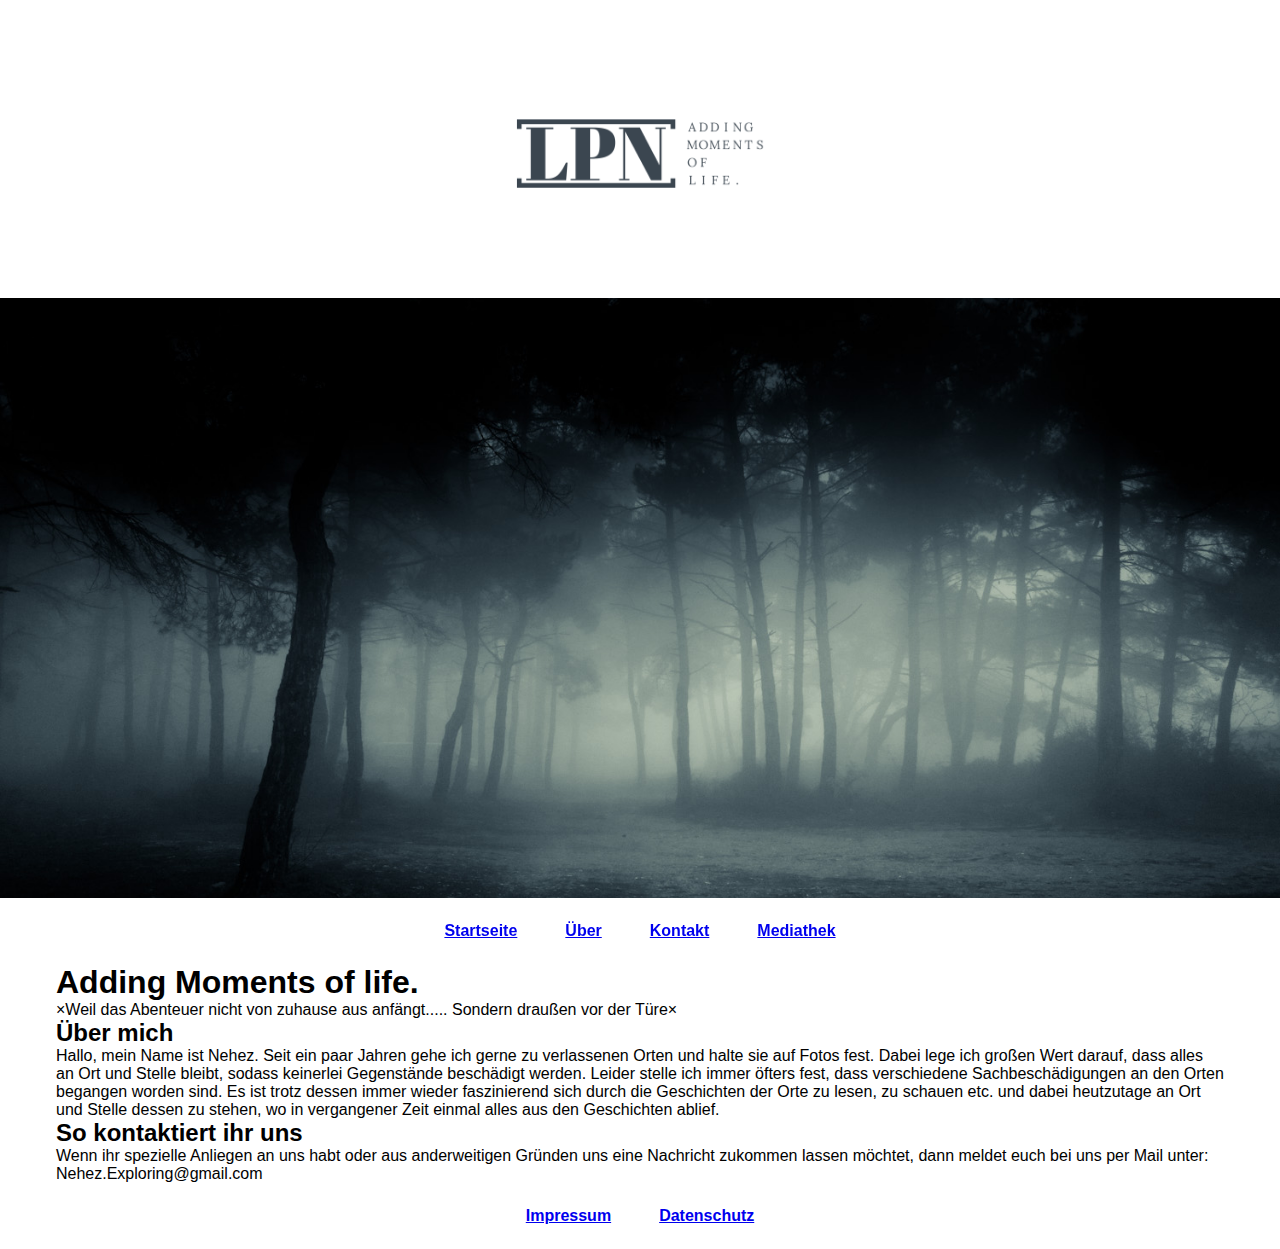
<file: index.html>
<html>
<head>
<title>Startseite | Nehez</title>
<meta charset="UTF-8" />
<meta name="viewport" content="width=device-width, initial-scale=1.0" />
<link rel="stylesheet" type="text/css" href="style.css" />
</head> 
<body>
<header class="mitte" id=".mitte">
    <a href="/">
        <img
        width="250px"
        src="NeheZ.png"
        alt="Logo Nehez"
        />
    </a>
</header> 
<div id="teaser">
<img
src="teaser2.jpg"
alt="Urbex Exploring Germany"
/>
</div>
<nav>
    <ul class="mitte">
<li><a href="/#starseite">Startseite</a></li>
<li><a href="/#über">Über</a></li>
<li><a href="/#kontakt">Kontakt</a></li>
<li><a href="/Mediathek.html">Mediathek</a></li>
    </ul>
</nav>

<section id="startseite">
    <h1>Adding Moments of life.</h1>
    <p>×Weil das Abenteuer nicht von zuhause aus anfängt..... Sondern draußen vor der Türe×
</p>
</section>    
<section id="über">
    <h2>Über mich</h2>
    <p>Hallo, mein Name ist Nehez. Seit ein paar Jahren gehe ich gerne zu verlassenen Orten und halte sie auf Fotos fest. Dabei lege ich großen Wert darauf, dass alles an Ort und Stelle bleibt, sodass keinerlei Gegenstände beschädigt werden. Leider stelle ich immer öfters fest, dass verschiedene Sachbeschädigungen an den Orten begangen worden sind. Es ist trotz dessen immer wieder faszinierend sich durch die Geschichten der Orte zu lesen, zu schauen etc. und dabei heutzutage an Ort und Stelle dessen zu stehen, wo in vergangener Zeit einmal alles aus den Geschichten ablief.
</p>
</section>   
<section id="kontakt">
    <h2>So kontaktiert ihr uns</h2>
    <p> Wenn ihr spezielle Anliegen an uns habt oder aus anderweitigen Gründen uns eine Nachricht zukommen lassen möchtet, dann meldet euch bei uns per Mail unter: Nehez.Exploring@gmail.com
</p>
</section>

<footer>
<ul class="mitte">
    <li><a href="/impressum.html">Impressum</a></li>
    <li><a href="/datenschutz.html">Datenschutz</a></li>
</footer>
</body>    
</hmtl>
</file>
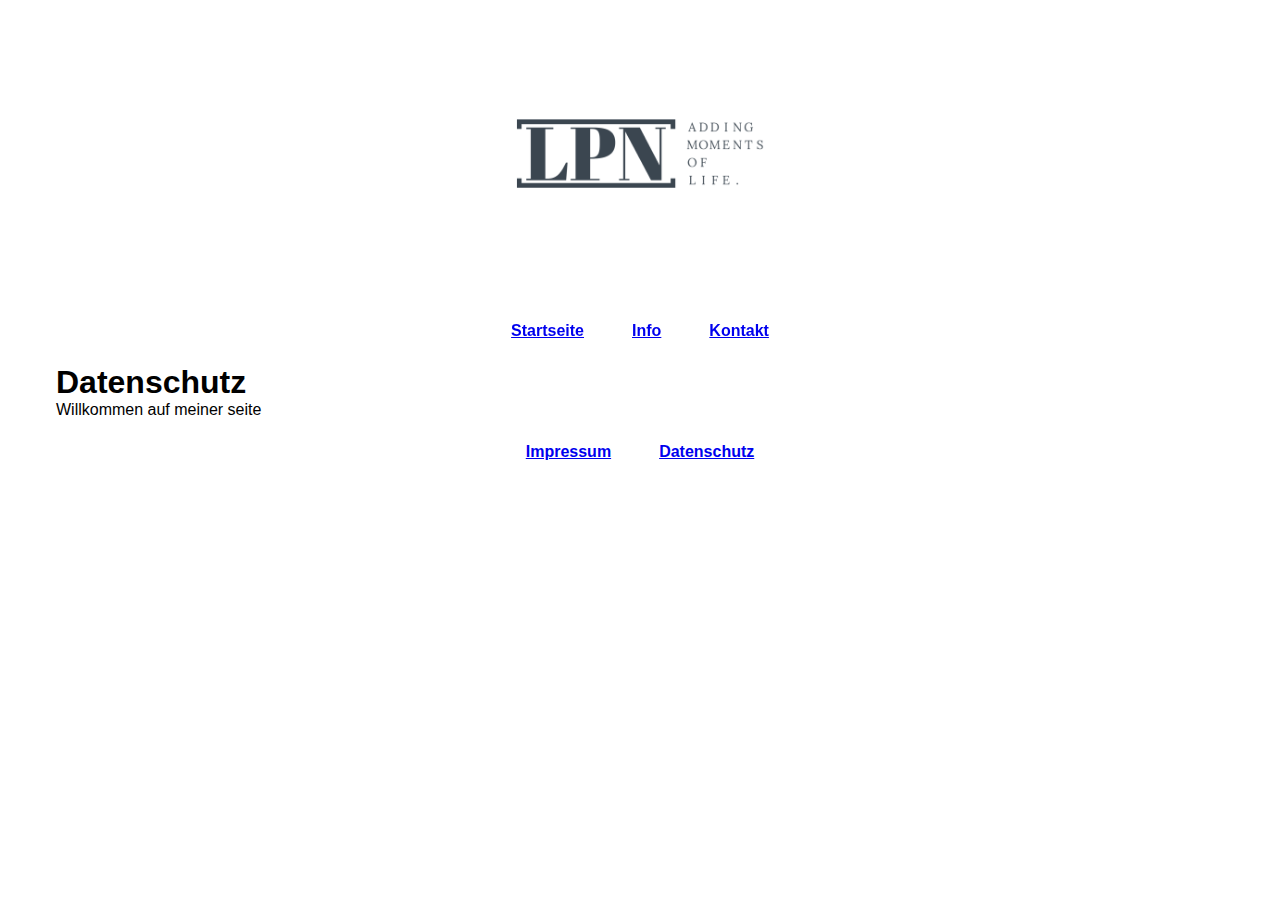
<file: datenschutz.html>
<html>
<head>
<title>Startseite | Nehez</title>
<meta charset="UTF-8" />
<meta name="viewport" content="width=device-width, initial-scale=1.0" />
<link rel="stylesheet" type="text/css" href="style.css" />
</head> 
<body>
<header class="mitte" id=".mitte">
    <a href="/">
        <img
        width="250px"
        src="NeheZ.png"
        alt="Logo Nehez"
        />
    </a>
</header>
<nav>
    <ul class="mitte">
<li><a href="/#starseite">Startseite</a></li>
<li><a href="/#info">Info</a></li>
<li><a href="/#kontakt">Kontakt</a></li>
    </ul>
</nav>

<section>
    <h1>Datenschutz</h1>
    <p>Willkommen auf meiner seite
</p>
</section>

<footer>
<ul class="mitte">
    <li><a href="/impressum.html">Impressum</a></li>
    <li><a href="/datenschutz.html">Datenschutz</a></li>
</footer>
</body>    
</hmtl>
</file>
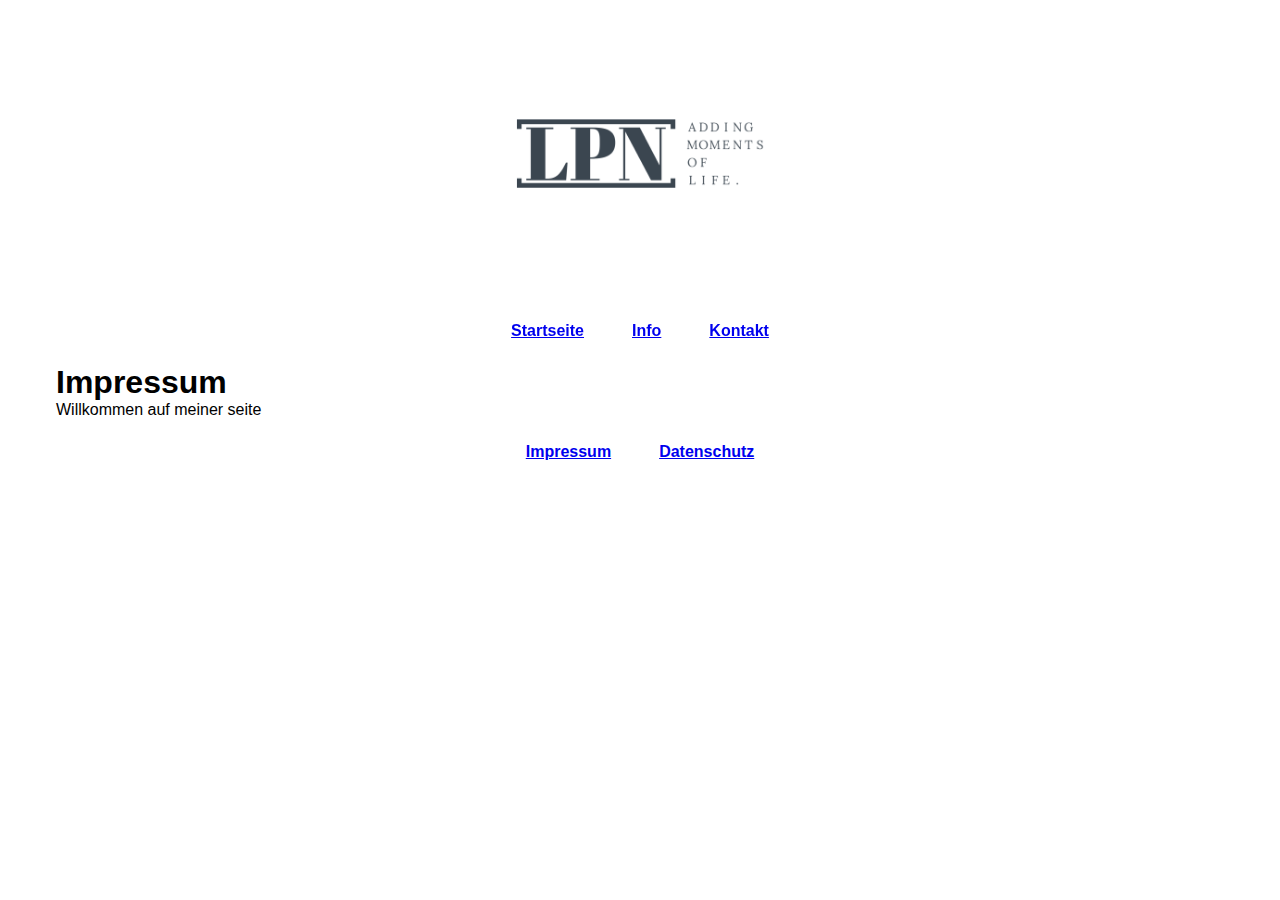
<file: impressum.html>
<html>
<head>
<title>Startseite | Nehez</title>
<meta charset="UTF-8" />
<meta name="viewport" content="width=device-width, initial-scale=1.0" />
<link rel="stylesheet" type="text/css" href="style.css" />
</head> 
<body>
<header class="mitte" id=".mitte">
    <a href="/">
        <img
        width="250px"
        src="NeheZ.png"
        alt="Logo Nehez"
        />
    </a>
</header>
<nav>
    <ul class="mitte">
<li><a href="/#starseite">Startseite</a></li>
<li><a href="/#info">Info</a></li>
<li><a href="/#kontakt">Kontakt</a></li>
    </ul>
</nav>

<section>
    <h1>Impressum</h1>
    <p>Willkommen auf meiner seite
</p>
</section>

<footer>
<ul class="mitte">
    <li><a href="/impressum.html">Impressum</a></li>
    <li><a href="/datenschutz.html">Datenschutz</a></li>
</footer>
</body>    
</hmtl>
</file>
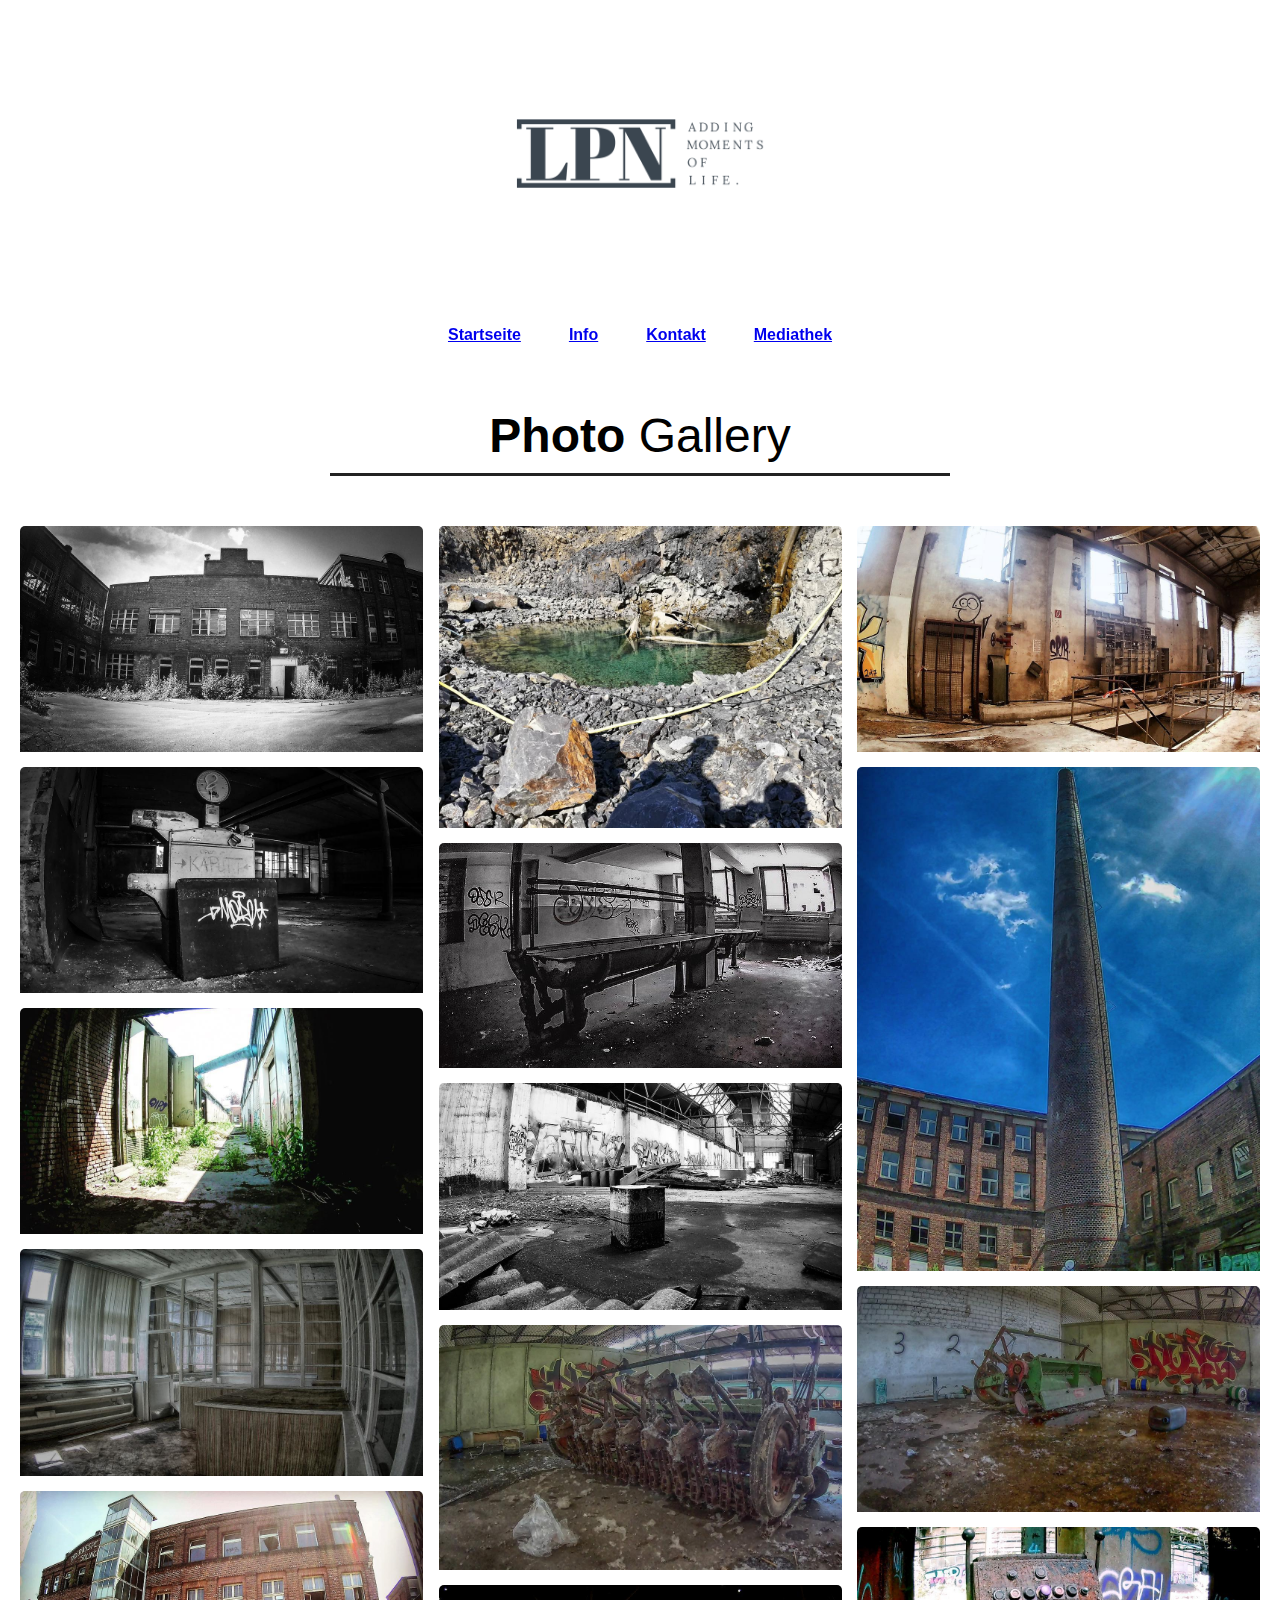
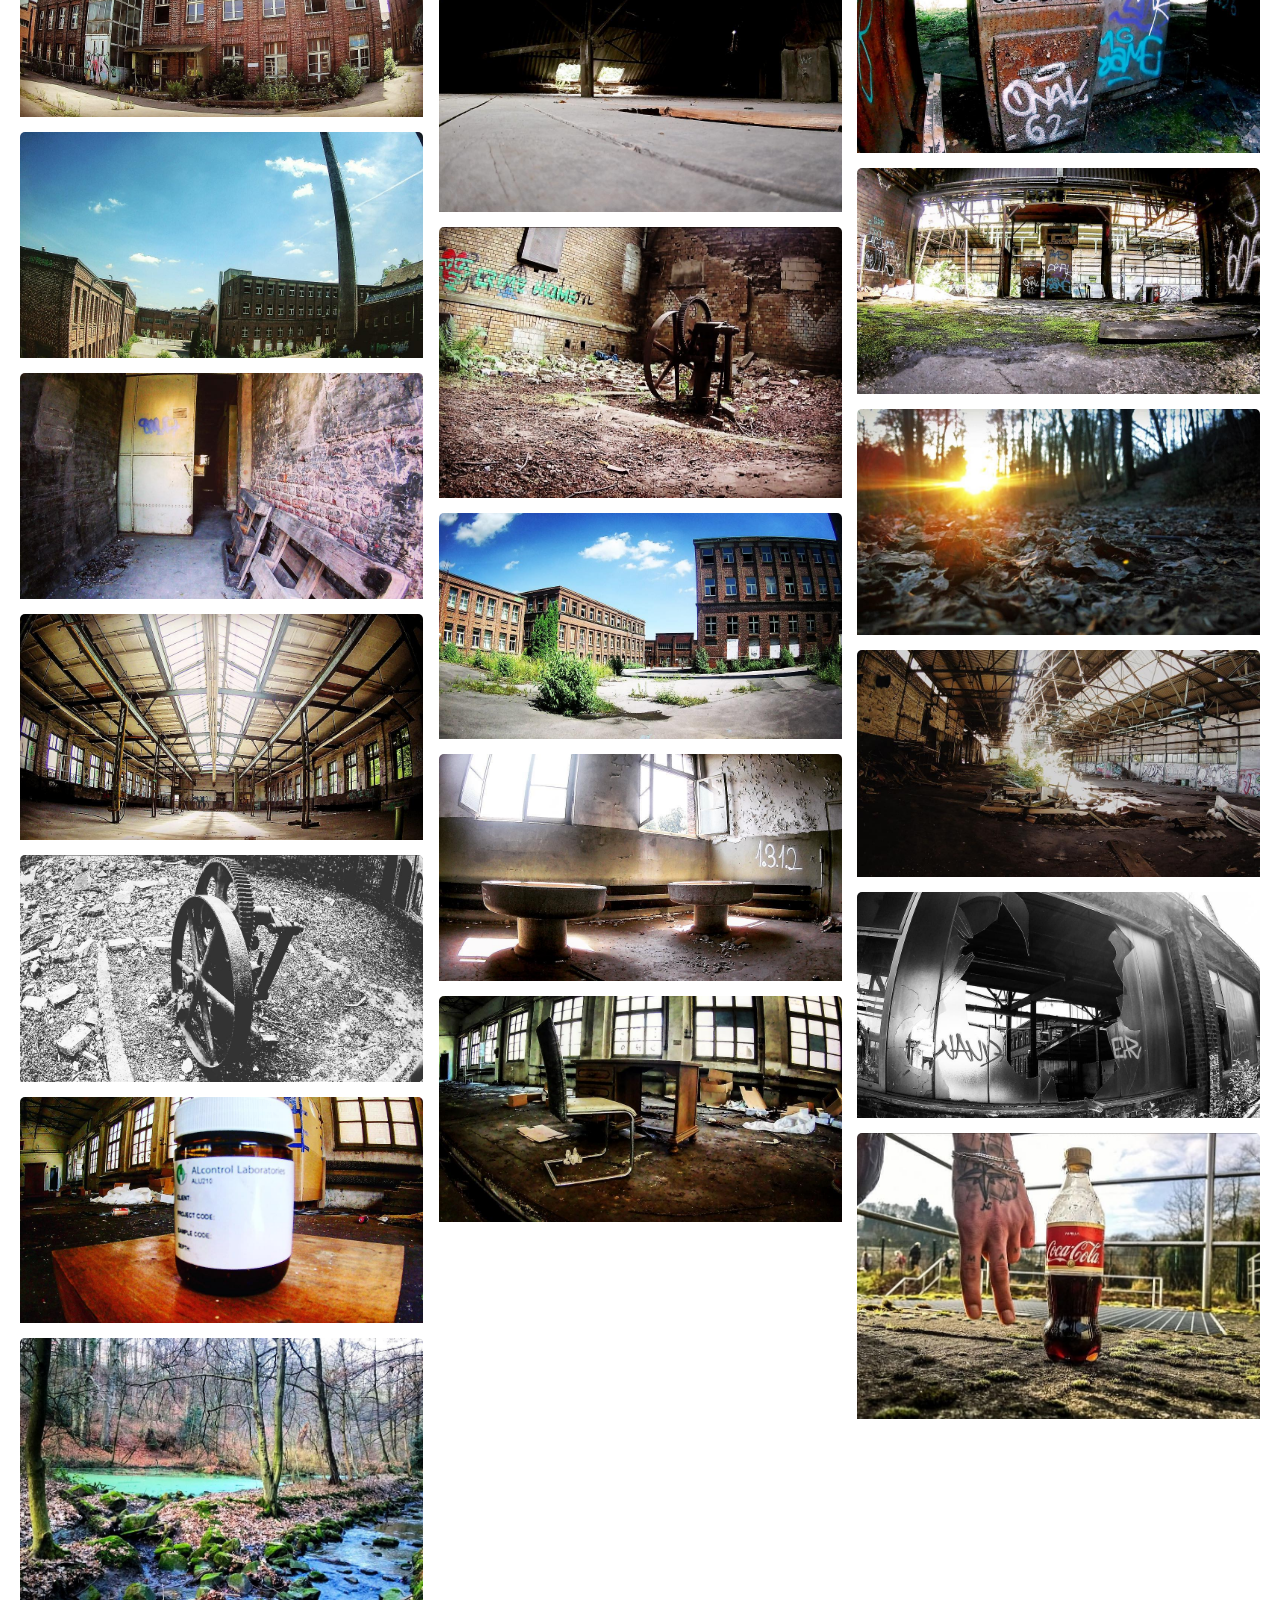
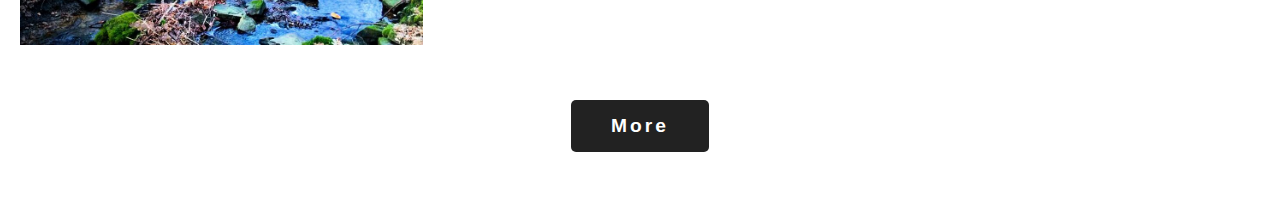
<file: Mediathek.html>
<!Doctype html>
<html>
<head>
<title>Startseite | Nehez</title>
<meta charset="UTF-8" />
<meta name="viewport" content="width=device-width, initial-scale=1.0" />
<link rel="stylesheet" type="text/css" href="style.css" />
</head> 
<body>
<header class="mitte" id=".mitte">
    <a href="/">
        <img
        width="250px"
        src="NeheZ.png"
        alt="Logo Nehez"
        />
    </a>
</header>
<nav>
    <ul class="mitte">
<li><a href="/#starseite">Startseite</a></li>
<li><a href="/#info">Info</a></li>
<li><a href="/#kontakt">Kontakt</a></li>
<li><a href="/Mediathek.html">Mediathek</a></li>
    </ul>
</nav>

<html>
<head>
    <title>Tuturial</title>
    <link rel="stylesheet" type="text/css" href="style.css">
</head>
<body>
    <div class="container">
        <div class="heading">
        <h3>Photo <span>Gallery</span></h3>
</div>
<div class="box"> 

    <div class="dream">
     <img src="bwrasspe.jpg">
      <img src="bwwaage.jpg">
       <img src="grünergang.jpg">
        <img src="oldbüro.jpg">
         <img src="RasspeFront.jpg">
          <img src="RasspeDach.jpg">
           <img src="palette.jpg">
            <img src="glass.jpg">
             <img src="brunen.jpg">
              <img src="alkohol.jpg">
               <img src="Water.jpg">
</div>

<div class="dream">
    <img src="Steinbruch.jpg">
     <img src="bwbecken.jpg">
      <img src="bwfass.jpg">
       <img src="traktor2.jpg">
        <img src="dachgeschoss.jpg">
         <img src="brunnen2.jpg">
          <img src="rasspegreen.jpg">
           <img src="windowopen.jpg">
            <img src="table.jpg">
</div>

<div class="dream">
    <img src="treppen.jpg">
     <img src="turm.jpg">
      <img src="zubehör.jpg">
       <img src="steuerhebel.jpg">
        <img src="controll.jpg">
         <img src="sunshine.jpg">
          <img src="suninrasspe.jpg">
           <img src="brokenglass.jpg">
            <img src="coke.jpg">
</div>

</div>
<div class="btn">
    <a href="#">More</a>
</div>


</body>
</html>
</file>
<file: style.css>
body {
    padding: 0px;
    margin: 0px;
    font-family: 'Segoe UI', Tahoma, Geneva, Verdana, sans-serif;
}

header {
margin-top: 24px;
margin-bottom: 24px;        
}

 .mitte {
display: flex;
justify-content: center;
align-items: center;
}

    #teaser {
     width: 100%;
     height: 300px;
}

#teaser img {
    width: 100%;
    height: 100%;
    object-fit: cover;
}

@media screen and (min-width: 800px) {
    #teaser {
        height: 600px;
    }
} 

nav {
    position: sticky;
    top: 0px;
    backdrop-filter: blur(8px);
}

footer ul, nav ul {
    list-style: none;
    margin: 0%;
    padding: 0%;
    padding-top: 24px;
    padding-bottom: 24px;
}
    
footer ul li a, nav ul li a {
    font-weight: 600;
    padding: 24px;
}
  
section {
 max-width: 1200px;
 margin-left: auto;
 margin-right: auto;
 padding-left: 16px;
 padding-right: 16px;
}

*{
    margin: 0px;
    padding: 0px;
    box-sizing: border-box;
    font-family: 'Poppins', sans-serif;
}

.container{
    display: flex;
    flex-direction: column;
    justify-content: center;
    align-items: center;
    text-align: center;
    margin: 40px 20px 0 20px;
}

.container .heading{
    width: 50%;
    padding-bottom: 50px;
}

.container .heading h3{
font-size: 3em;
font-weight: bolder;
padding-bottom: 10px;
border-bottom: 3px solid #222;
}

.container .heading h3 span{
    font-weight: 100;
}

.container .box{
    display: flex;
    flex-direction: row;
    justify-content: space-between;
}

.container .box .dream{
    display: flex;
    flex-direction: column;
    width: 32.5%;
}

.container .box .dream img {
    width: 100%;
    padding-bottom: 15px;
    border-radius: 5px;
}

.container .btn{
    margin: 40px 0 70px 0;
    background: #222;
    padding: 15px 40px;
    border-radius: 5px; 
}

.container .btn a{
color: #fff;
font-size: 1.2em;
text-decoration: none;
font-weight: bolder;
letter-spacing: 3px;
}
</file>
